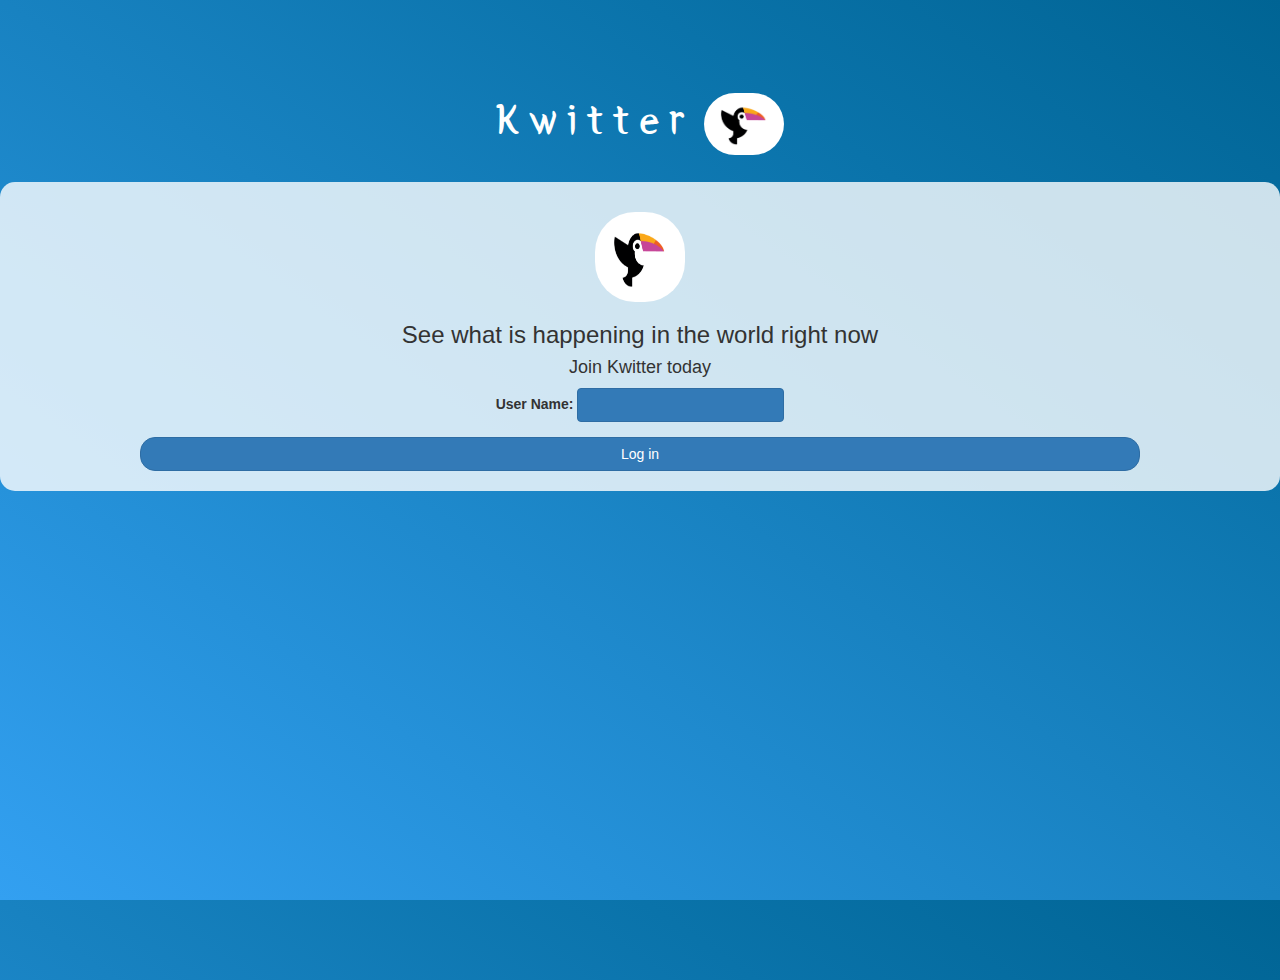
<file: index.html>
<html>
<head>
	<title>Kwitter</title>
<link href="https://fonts.googleapis.com/css?family=Yeon+Sung&display=swap" rel="stylesheet"><meta name="viewport" content="width=device-width, initial-scale=1">
<link rel="stylesheet" href="https://maxcdn.bootstrapcdn.com/bootstrap/3.4.0/css/bootstrap.min.css">
<script src="https://ajax.googleapis.com/ajax/libs/jquery/3.4.1/jquery.min.js"></script>
<script src="https://maxcdn.bootstrapcdn.com/bootstrap/3.4.0/js/bootstrap.min.js"></script>
<link rel="stylesheet" type="text/css" href="kwitter.css">
<script src="kwitter.js"></script>
</head>
<body>
<center>
	<h1 class="header">	
		Kwitter	<sup>
	<img src="Bird Logo.PNG" class="logo">
	</sup>
</h1>
<div class="col-lg-12 col-md-6 col-sm-6 col-xs-11 login_div">
	<img src="Bird Logo.PNG" class="logo" id="bird_logo">
		<h3 >See what is happening in the world right now</h3>
		<h4 >Join Kwitter today</h4>
		<div class="form-group">
			<label>User Name:</label>
			<input id="user_name" class="btn btn-primary"></input>
		</div>
		<button id="login_button" class="btn btn-primary" onclick="addUser()">Log in</button>
		<br><br>	
		<div id="room_names"></div>
</div>
</center>
</body>
</html>
</file>
<file: kwitter.css>
body {
    background-color: rgb(183, 255, 183);
    text-align: center;
}
#bird_logo {
    height: 90px;
    width: 90px;
}
html, body
{
  height: 100%;
  margin: 0;
}
.header
{
	color: white;font-family: 'Yeon Sung';font-size: 45px;letter-spacing: 10px;margin-top: 80px;
}
.header img
{
	width: 80px;margin-left: -15px;
}
.login_div
{
	background: rgba(255,255,255,0.8);float: none;border-radius: 15px;
}
.logo
{
	width: 80px;margin-top: 30px;border-radius: 40px;
}
#login_button
{
	width: 80%;border-radius: 15px;
}
.room_name
{
	cursor: pointer;
	font-size: 20px;
}
#logout
{
	font-size: 20px; float: right;
}
#output
{
	padding: 10px; width:80%;background: rgba(255,255,255,0.8);border-radius: 15px;
}
.input_div_room_page
{
	width: 80%;
}
.input_div label
{
	color: white;font-size: 20px;
}
.input_div_message_page
{
	position: fixed;bottom: 0px;width: 100%;background: rgba(255,255,255,0.8);
}
.input_div_message_page label
{
	color: black;
}
.input_div_message_page #msg
{
	width: 80%;
}
.input_div_message_page button
{
	margin-top: 15px;
	width: 50%; 
}
.color_white
{
	color: white
}
.user_tick
{
	width:20px;
}
.message_h4
{
	padding-left:5px;color:grey;
}
html, body
{
  height: 100%;
  margin: 0;
}
body
{
background-image: linear-gradient(to right top, #33a0f1, #2591d9, #1882c1, #0a73aa, #006494);
}
.header
{
	color: white;font-family: 'Yeon Sung';font-size: 45px;letter-spacing: 10px;margin-top: 80px;
}
.header img
{
	width: 80px;margin-left: -15px;
}
.login_div
{
	background: rgba(255,255,255,0.8);float: none;border-radius: 15px;
}
.logo
{
	width: 80px;margin-top: 30px;border-radius: 40px;
}
#login_button
{
	width: 80%;border-radius: 15px;
}
.room_name
{
	cursor: pointer;
	font-size: 20px;
}
#logout
{
	font-size: 20px; float: right;
}
#output
{
	padding: 10px; width:80%;background: rgba(255,255,255,0.8);border-radius: 15px;
}
.input_div_room_page
{
	width: 80%;
}
.input_div label
{
	color: white;font-size: 20px;
}
.input_div_message_page
{
	position: fixed;bottom: 0px;width: 100%;background: rgba(255,255,255,0.8);
}
.input_div_message_page label
{
	color: black;
}
.input_div_message_page #msg
{
	width: 80%;
}
.input_div_message_page button
{
	margin-top: 15px;
	width: 50%; 
}
.color_white
{
	color: white
}
.message_h4
{
	padding-left:5px;color:grey;
}
html, body
{
  height: 100%;
  margin: 0;
}
body
{
background-image: linear-gradient(to right top, #33a0f1, #2591d9, #1882c1, #0a73aa, #006494);
}
.header
{
	color: white;font-family: 'Yeon Sung';font-size: 45px;letter-spacing: 10px;margin-top: 80px;
}
.header img
{
	width: 80px;margin-left: -15px;
}
.login_div
{
	background: rgba(255,255,255,0.8);float: none;border-radius: 15px;
}
.logo
{
	width: 80px;margin-top: 30px;border-radius: 40px;
}
#login_button
{
	width: 80%;border-radius: 15px;
}
.room_name
{
	cursor: pointer;
	font-size: 20px;
}
#logout
{
	font-size: 20px; float: right;
}
#output
{
	padding: 10px; width:80%;background: rgba(255,255,255,0.8);border-radius: 15px;
}
.input_div_room_page
{
	width: 80%;
}
.input_div label
{
	color: white;font-size: 20px;
}
.input_div_message_page
{
	position: fixed;bottom: 0px;width: 100%;background: rgba(255,255,255,0.8);
}
.input_div_message_page label
{
	color: black;
}
.input_div_message_page #msg
{
	width: 80%;
}
.input_div_message_page button
{
	margin-top: 15px;
	width: 50%; 
}
.color_white
{
	color: white
}
.user_tick
{
	width:20px;
}
.message_h4
{
	padding-left:5px;color:grey;
}
img {
	width: 10px;
}
#tick { 
	height: 20px; width: 20px; 
}
</file>
